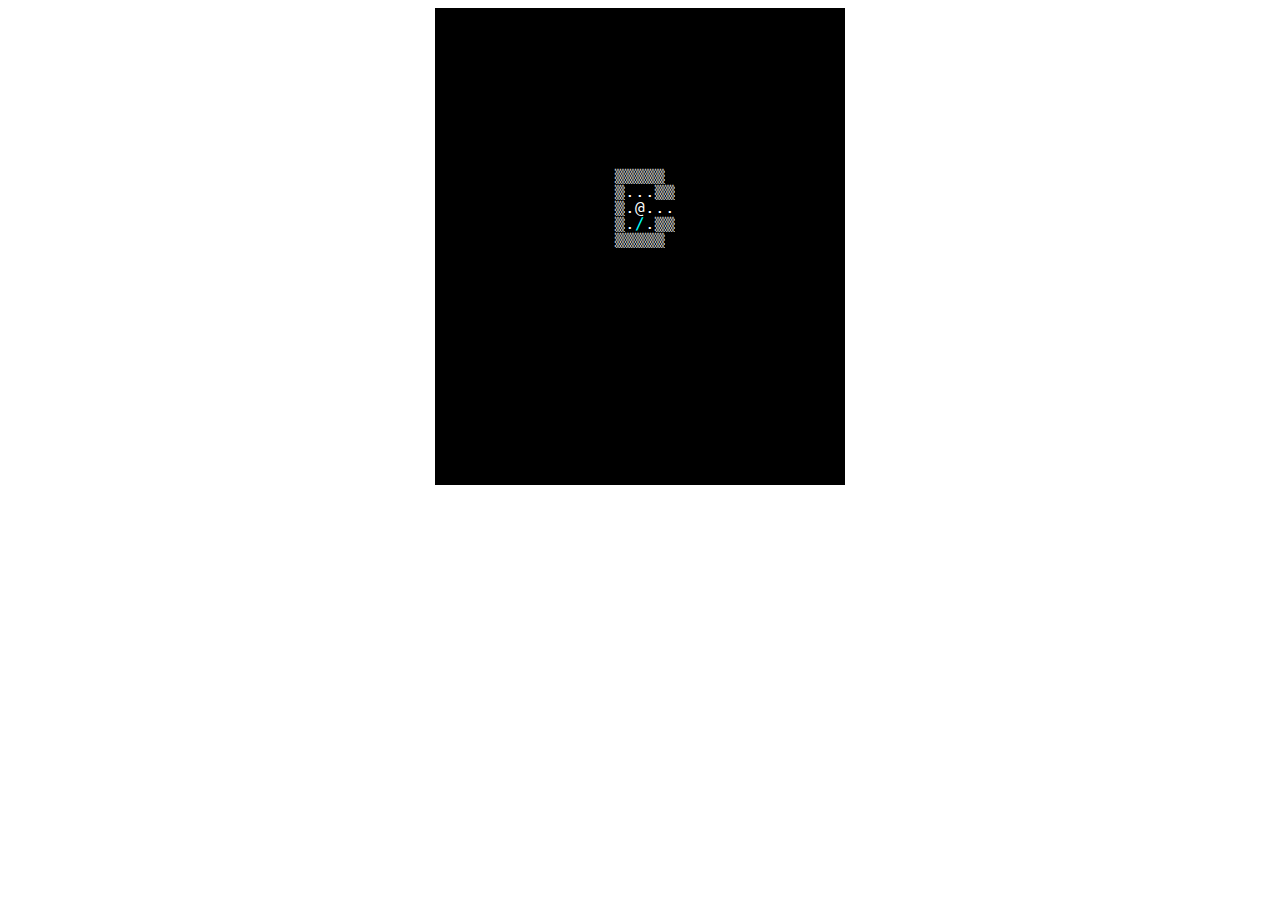
<file: index.html>
<!DOCTYPE html>
<html lang="en">
<head>
	<meta http-equiv="Content-Type" content="text/html; charset=utf-8" />
	<title>Simple Dungeon</title>
	<link href="/3rd-party/unicodetiles/unicodetiles.css" rel="stylesheet" type="text/css" />
	<link href="style.css" rel="stylesheet" type="text/css" />
	<script src="alea.js"></script>
	<script type="module" src="astar.js"></script>
	<script src="/3rd-party/unicodetiles/unicodetiles.js"></script>
	<script src="/3rd-party/unicodetiles/ut.DOMRenderer.js"></script>
	<script src="/3rd-party/unicodetiles/input.js"></script>
	<!--
		Check the JS file below for the actual source code!
	-->
	<script type="module" src="game.js"></script>
</head>

<body>
	<div class="centerer">
		<div id="game">Enable JavaScript and reload the page.</div>
		<div id="messages"></div>
		<div id="inventory" class="overlay"></div>
		
	</div>

</body>
</html>
</file>
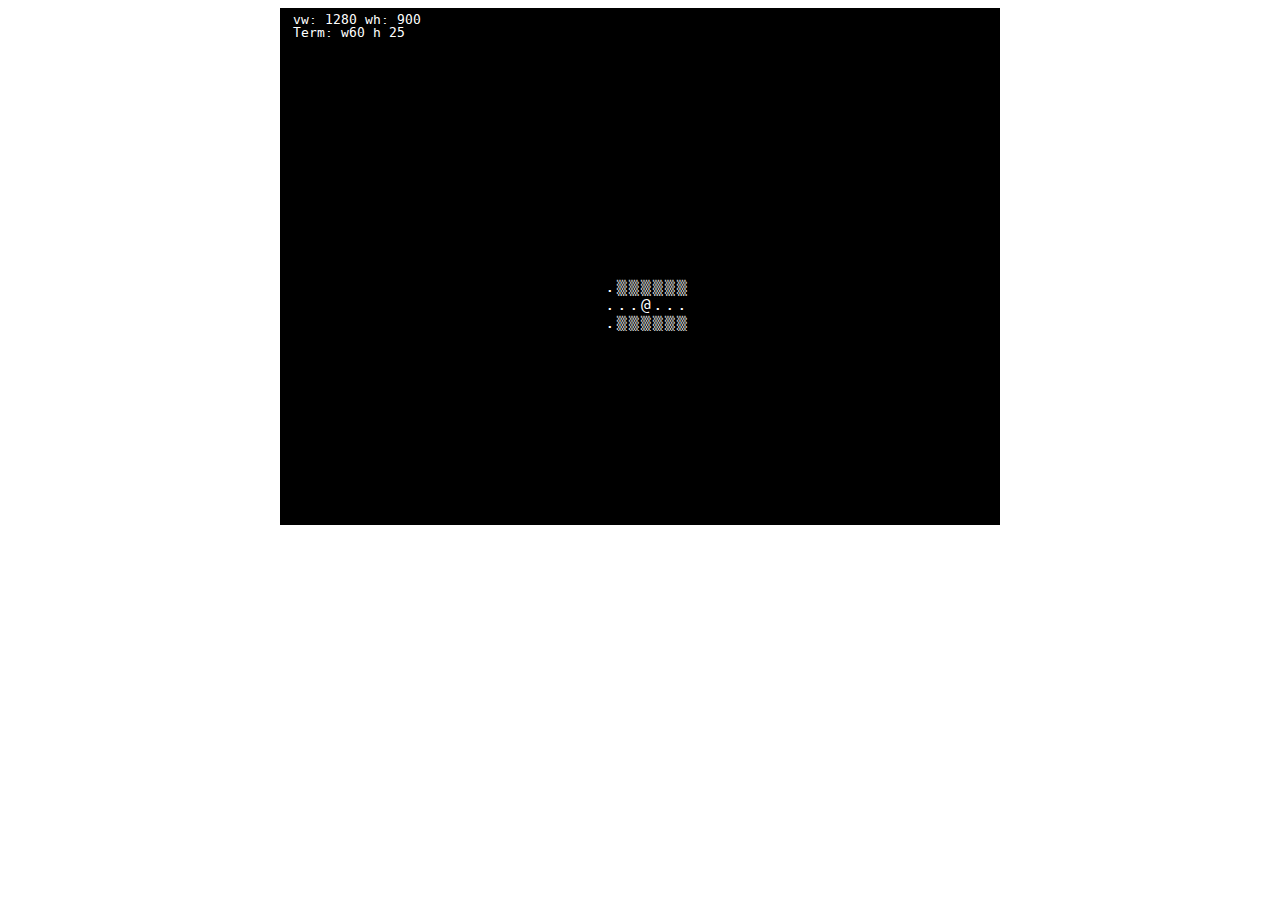
<file: docs/index.html>
<!DOCTYPE html>
<html lang="en">
<head>
	<!-- <meta http-equiv="Content-Type" content="text/html; charset=utf-8; width=device-width; initial-scale=1" name="viewport" /> -->
	<meta name="viewport" content="width=device-width,initial-scale=1"/>
	<title>Simple Dungeon</title>
	<link href="3rd-party/unicodetiles/unicodetiles.css" rel="stylesheet" type="text/css" />
	<link href="style.css" rel="stylesheet" type="text/css" />
	<script src="alea.js"></script>
	<script src="simplex-noise.js"></script>
	<script type="module" src="astar.js"></script>
	<script src="3rd-party/unicodetiles/unicodetiles.js"></script>
	<script src="3rd-party/unicodetiles/ut.DOMRenderer.js"></script>
	<script src="3rd-party/unicodetiles/input.js"></script>
	<!--
		Check the JS file below for the actual source code!
	-->
	<script type="module" src="game.js"></script>
</head>

<body>
	<div class="centerer">
		<div id="game">Enable JavaScript and reload the page.</div>
		<div id="messages"></div>
		<div id="inventory" class="overlay"></div>
		<!-- Custom context menu-->
		<div id="div-context-menu" class="cls-context-menu">
			<ul>
				<!-- <li><button class="context-button">Move</button></li> -->
				<li><button id="get-button" class="context-button">Get item</button></li>
			</ul>
		</div>
		
	</div>

</body>
</html>
</file>
<file: 3rd-party/unicodetiles/unicodetiles.css>
@charset "utf-8";

@font-face {
	font-family: 'DejaVuSansMono';
	src: url('DejaVuSansMono.eot');
	src: url('DejaVuSansMono.eot?#iefix') format('eot'),
		 url('DejaVuSansMono.woff') format('woff'),
		 url('DejaVuSansMono.ttf') format('truetype');
}

.unicodetiles {
	font-family: "DejaVuSansMono", "DejaVu Sans Mono", monospace;
	white-space: pre;
	text-align: center;
	line-height: 1;
	letter-spacing: 0px;
	display: inline-block;
}

.unicodetiles div {
	float: left;
	height: 1em;
}

.unicodetiles br {
	clear: both;
}
</file>
<file: style.css>
@charset "utf-8";

.centerer {
	text-align: center;
	display: grid; /* Picked up from redblobgames, ensures other elements fit size */
    justify-content: center; /* Centers the above */
    grid-template-areas: "game" "message-area";
    cursor: default;
}

#game {
	font-size: 16px; /* This one determines tile size in our terminal */
    background-color: #000;
    grid-area: game;
    z-index: 1;
}

#messages {
    grid-area: message-area;
	box-sizing: border-box;
	font-family: "DejaVuSansMono", "DejaVu Sans Mono", monospace;
    font-size: 0.8em;
    height: 6em; /* 5 lines of text plus fudge*/
    line-height: 1.0;
    background: black;
    color: white; /* Default - overwritten by gameMessage */
    margin: 0;
    padding: 0.5em 1em;
    text-align: left;
    z-index: 1;
}

.overlay {
    grid-area: game;
    z-index: 0;
    height: auto;
    align-self: center;
    padding: 0.5em;
    line-height: 1.0;
    font-family: monospace;
    font-size: 0.8em;
    opacity: 0;
    background: black;
    color: white;
}
.overlay.visible {
    z-index: 2;
    /* box-shadow: 0 1px 4px -3px white; */
    opacity: 1;
}

.overlay li {
    text-align: left;
}
</file>
<file: docs/3rd-party/unicodetiles/unicodetiles.css>
@charset "utf-8";

@font-face {
	font-family: 'DejaVuSansMono';
	src: url('DejaVuSansMono.eot');
	src: url('DejaVuSansMono.eot?#iefix') format('eot'),
		 url('DejaVuSansMono.woff') format('woff'),
		 url('DejaVuSansMono.ttf') format('truetype');
}

.unicodetiles {
	font-family: "DejaVuSansMono", "DejaVu Sans Mono", monospace;
	white-space: pre;
	text-align: center;
	line-height: 1.1em;
	letter-spacing: 0px;
	display: inline-block;
}

.unicodetiles div {
	float: left;
	height: 1.1em;
}

.unicodetiles br {
	clear: both;
}
</file>
<file: docs/style.css>
@charset "utf-8";

.centerer {
	text-align: center;
	display: grid; /* Picked up from redblobgames, ensures other elements fit size */
    justify-content: center; /* Centers the above */
    /*grid-template-areas: "game" "message-area"; */
    grid-template-areas: "message-area" "game";
    cursor: default;
}

/* use css media queries to figure out whether we're touch or not */
@media (pointer:coarse) {
    #game { font-size: 20px };
}

@media (pointer:fine) {
    #game { font-size: 16px };
}


#game {
    /* CSS specificity hits us here, we need to define it above in both cases */
	/*font-size: 16px; /* This one determines tile size in our terminal */
    background-color: #000;
    grid-area: game;
    z-index: 1;
}

#messages {
    grid-area: message-area;
	box-sizing: border-box;
	font-family: "DejaVuSansMono", "DejaVu Sans Mono", monospace;
    font-size: 0.8em;
    height: 6em; /* 5 lines of text plus fudge*/
    line-height: 1.0;
    background: black;
    color: white; /* Default - overwritten by gameMessage */
    margin: 0;
    padding: 0.5em 1em;
    text-align: left;
    z-index: 1;
}

.overlay {
    grid-area: game;
    z-index: 0;
    height: auto;
    align-self: center;
    padding: 0.5em;
    line-height: 1.0;
    font-family: monospace;
    font-size: 0.8em;
    opacity: 0;
    background: black;
    color: white;
}
.overlay.visible {
    z-index: 2;
    /* box-shadow: 0 1px 4px -3px white; */
    opacity: 1;
}

.overlay li {
    text-align: left;
}

.cls-context-menu {
    position: absolute;
    display: none;
    top: 0px;
    left: 0px;
    padding: 0;
    margin: 0;
    z-index: 10;
  }
</file>
